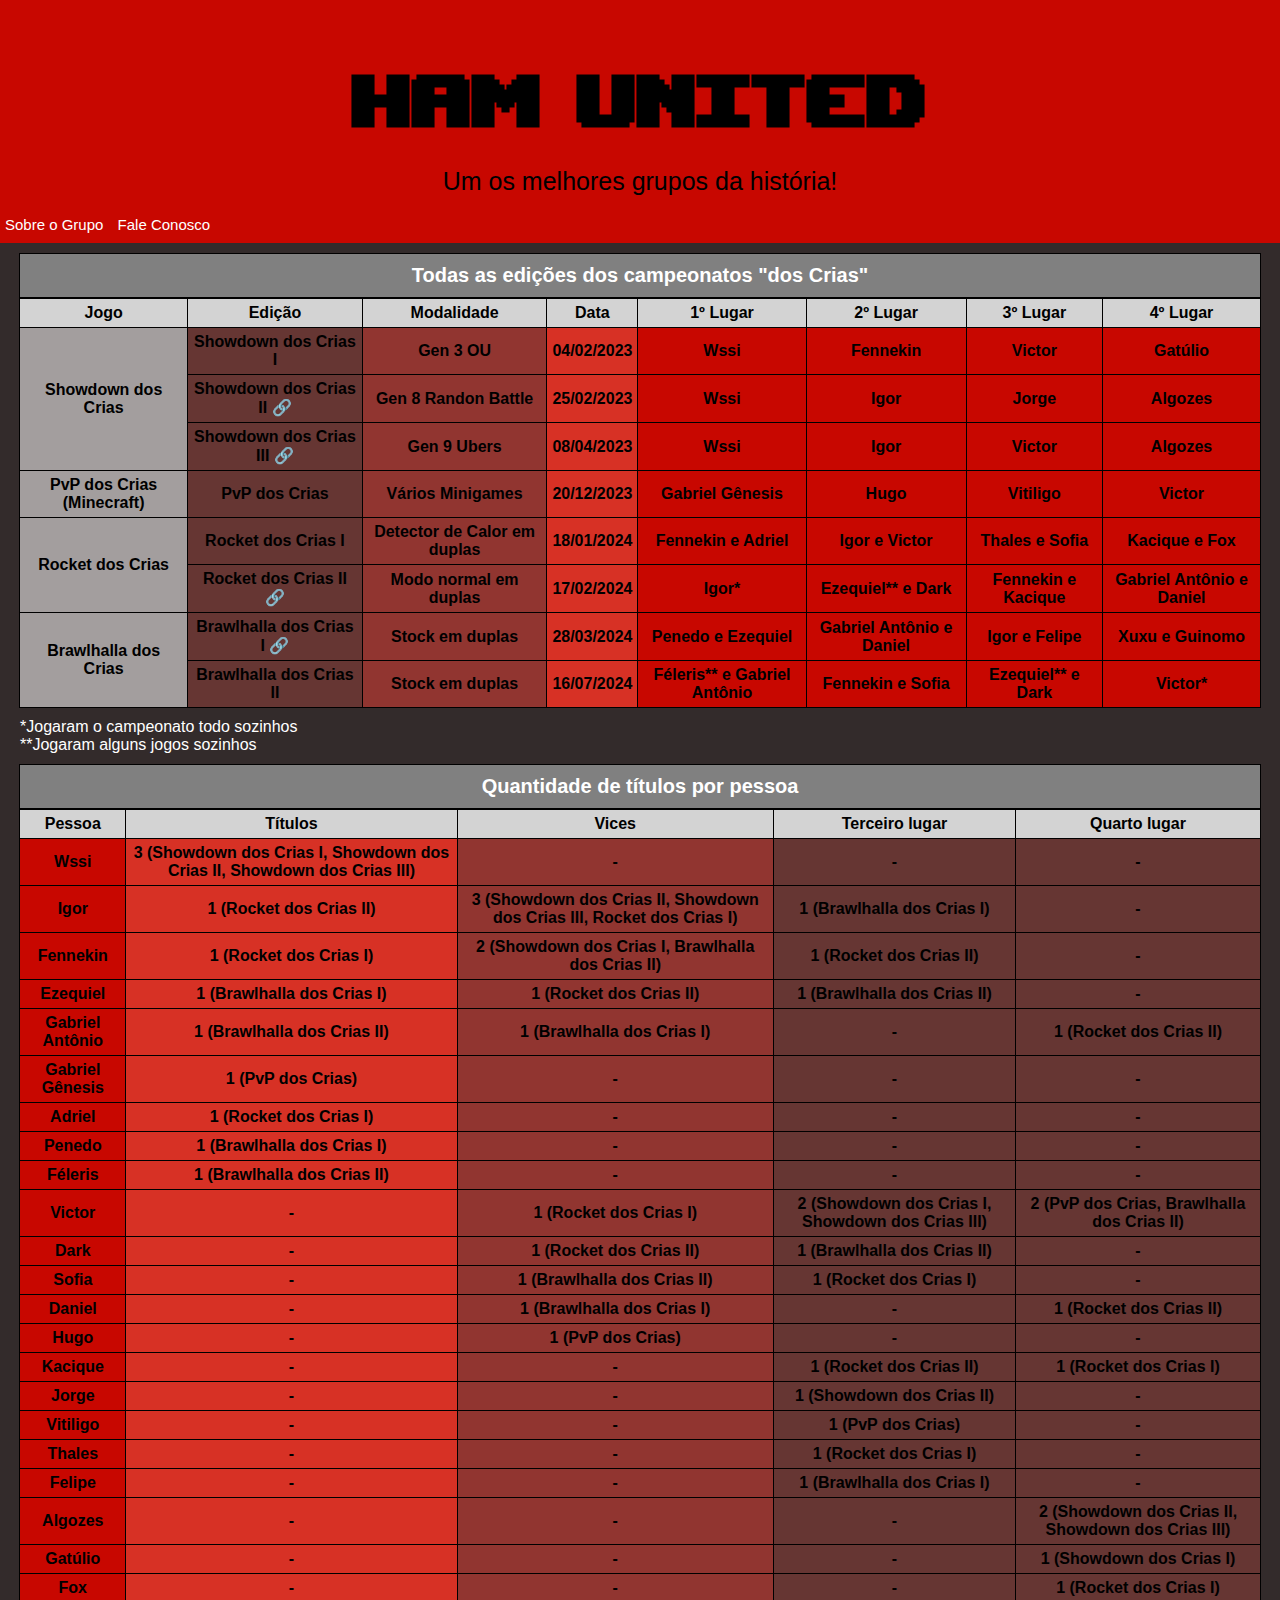
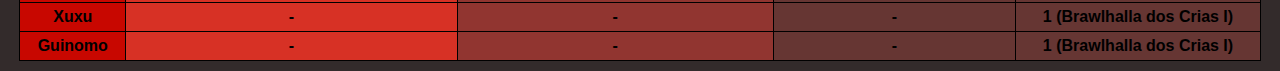
<file: index.html>
<!DOCTYPE html>
<html lang="pt-br">
<head>
    <meta charset="UTF-8">
    <meta name="viewport" content="width=device-width, initial-scale=1.0">
    <title> Campeonatos "dos Crias"</title>
    <link rel="stylesheet" href="código/style.css">

    <link rel="apple-touch-icon" sizes="180x180" href="icons/apple-touch-icon.png">
    <link rel="icon" type="image/png" sizes="32x32" href="icons/favicon-32x32.png">
    <link rel="icon" type="image/png" sizes="16x16" href="icons/favicon-16x16.png">
    <link rel="manifest" href="/site.webmanifest">

</head>
<body>
    <header>
        <h1> Ham United </h1>
        <p> Um os melhores grupos da história! </p>
        <nav>
            <a href="#">Sobre o Grupo</a> <a href="#"> Fale Conosco </a> 
        </nav>
    </header>
    <main>
        <article class="tabela">
            <table>
                <caption> Todas as edições dos campeonatos "dos Crias" </caption>
                <colgroup>
                <col span="1">
                <col id="edicao" span="1"> 
                <col id="modalidade" span="1">
                <col id="data" span="1">
                <col id="classificacao" span="4">
                </colgroup>
                <thead>
                    <tr> 
                        <th scope="col"> Jogo </th>
                        <th scope="col"> Edição </th>
                        <th scope="col"> Modalidade </th>
                        <th scope="col"> Data </th>
                        <th scope="col"> 1º Lugar </th>
                        <th scope="col"> 2º Lugar </th>
                        <th scope="col"> 3º Lugar </th>
                        <th scope="col"> 4º Lugar </th>
                    </tr>
                </thead>
                <tbody>
                    <tr> 
                        <th scope="rowgroup" rowspan="3"> Showdown dos Crias </th>
                        <td> Showdown dos Crias I </td>
                        <td> Gen 3 OU </td>
                        <td> 04/02/2023 </td>
                        <td> Wssi </td>
                        <td> Fennekin </td>
                        <td> Victor</td>
                        <td> Gatúlio </td>
                    </tr>

                    <tr>
                        <td> <a href="https://youtu.be/37qA7W3IPj4?si=VoOwbeqjEF2LDvin" target="_blank">Showdown dos Crias II</a> </td>
                        <td> Gen 8 Randon Battle </td>
                        <td> 25/02/2023 </td>
                        <td> Wssi </td>
                        <td> Igor </td>
                        <td> Jorge </td>
                        <td> Algozes </td>
                    </tr>

                    <tr>
                        <td> <a href="https://youtu.be/QH34C2nCP9s?si=jZVT528o7iCHcNRY" target="_blank">Showdown dos Crias III</a></td>
                        <td> Gen 9 Ubers </td>
                        <td> 08/04/2023 </td>
                        <td> Wssi </td>
                        <td> Igor </td>
                        <td> Victor </td>
                        <td> Algozes </td>
                    </tr>

                    <tr> 
                        <th scope="row"> PvP dos Crias (Minecraft) </th>
                        <td> PvP dos Crias </td>
                        <td> Vários Minigames </td>
                        <td> 20/12/2023 </td>
                        <td> Gabriel Gênesis </td>
                        <td> Hugo </td>
                        <td> Vitiligo </td>
                        <td> Victor </td>
                    </tr>

                    <tr> 
                        <th scope="rowgroup" rowspan="2"> Rocket dos Crias </th>
                        <td> Rocket dos Crias I </td>
                        <td> Detector de Calor em duplas</td>
                        <td> 18/01/2024 </td>
                        <td> Fennekin e Adriel </td>
                        <td> Igor e Victor </td>
                        <td> Thales e Sofia </td>
                        <td> Kacique e Fox </td>
                    </tr>

                    <tr>
                        <td> <a href="https://youtu.be/WWx0CItQw7A?si=6dB5_iUipOXdZkuf" target="_blank">Rocket dos Crias II</a> </td>
                        <td> Modo normal em duplas </td>
                        <td> 17/02/2024 </td>
                        <td> Igor* </td>
                        <td> Ezequiel** e Dark</td>
                        <td> Fennekin e Kacique </td>
                        <td> Gabriel Antônio e Daniel </td>
                    </tr>

                    <tr> 
                        <th scope="rowgroup" rowspan="2"> Brawlhalla dos Crias </th>
                        <td> <a href="https://youtu.be/EIO-2VZGy3M?si=AOYtzoD06qQ_bUjq" target="_blank">Brawlhalla dos Crias I</a> </td>
                        <td> Stock em duplas </td>
                        <td> 28/03/2024 </td>
                        <td> Penedo e Ezequiel </td>
                        <td> Gabriel Antônio e Daniel </td>
                        <td> Igor e Felipe </td>
                        <td> Xuxu e Guinomo </td>
                    </tr>

                    <tr>
                        <td> Brawlhalla dos Crias II </td>
                        <td> Stock em duplas </td>
                        <td> 16/07/2024 </td>
                        <td> Féleris** e Gabriel Antônio </td>
                        <td> Fennekin e Sofia </td>
                        <td> Ezequiel** e Dark </td>
                        <td> Victor* </td>
                    </tr>
                </tbody>
            </table>
        </article>
        <aside>
            <p> *Jogaram o campeonato todo sozinhos </p>
            <p> **Jogaram alguns jogos sozinhos </p>
        </aside>

        <article class="tabela">
            <table>
                <caption> Quantidade de títulos por pessoa </caption>
                <colgroup>
                <col id="nome"> 
                <col id="titulo"> 
                <col id="vice">
                <col id="terceiroquarto" span="2"> 
                
                
                </colgroup>
                <thead>
                    <tr>
                        <th scope="col"> Pessoa </th>
                        <th scope="col"> Títulos </th>
                        <th scope="col"> Vices </th>
                        <th scope="col"> Terceiro lugar </th>
                        <th scope="col"> Quarto lugar </th>
                    </tr>
                </thead>

                <tbody>
                    <tr>
                        <td> Wssi </td>
                        <td> 3 (Showdown dos Crias I, Showdown dos Crias II, Showdown dos Crias III)</td>
                        <td> - </td>
                        <td> - </td>
                        <td> - </td>
                    </tr>

                    <tr>
                        <td> Igor </td>
                        <td> 1 (Rocket dos Crias II) </td>
                        <td> 3 (Showdown dos Crias II, Showdown dos Crias III, Rocket dos Crias I) </td>
                        <td> 1 (Brawlhalla dos Crias I) </td>
                        <td> - </td>
                    </tr>

                    <tr>
                        <td> Fennekin </td>
                        <td> 1 (Rocket dos Crias I) </td>
                        <td> 2 (Showdown dos Crias I, Brawlhalla dos Crias II) </td>
                        <td> 1 (Rocket dos Crias II) </td>
                        <td> - </td>
                    </tr>

                    <tr>
                        <td> Ezequiel </td>
                        <td> 1 (Brawlhalla dos Crias I) </td>
                        <td> 1 (Rocket dos Crias II) </td>
                        <td> 1 (Brawlhalla dos Crias II) </td>
                        <td> - </td>
                    </tr>

                    <tr>
                        <td> Gabriel Antônio </td>
                        <td> 1 (Brawlhalla dos Crias II) </td>
                        <td> 1 (Brawlhalla dos Crias I) </td>
                        <td> - </td>
                        <td> 1 (Rocket dos Crias II)</td>
                    </tr>

                    <tr>
                        <td> Gabriel Gênesis </td>
                        <td> 1 (PvP dos Crias) </td>
                        <td> - </td>
                        <td> - </td>
                        <td> - </td>
                    </tr>

                    <tr>
                        <td> Adriel </td>
                        <td> 1 (Rocket dos Crias I) </td>
                        <td> - </td>
                        <td> - </td>
                        <td> - </td>
                    </tr>

                    <tr>
                        <td> Penedo </td>
                        <td> 1 (Brawlhalla dos Crias I) </td>
                        <td> - </td>
                        <td> - </td>
                        <td> - </td>
                    </tr>

                    <tr>
                        <td> Féleris </td>
                        <td> 1 (Brawlhalla dos Crias II) </td>
                        <td> - </td>
                        <td> - </td>
                        <td> - </td>
                    </tr>

                    <tr>
                        <td> Victor </td>
                        <td> - </td>
                        <td> 1 (Rocket dos Crias I) </td>
                        <td> 2 (Showdown dos Crias I, Showdown dos Crias III) </td>
                        <td> 2 (PvP dos Crias, Brawlhalla dos Crias II) </td>
                    </tr>

                    <tr>
                        <td> Dark </td>
                        <td> - </td>
                        <td> 1 (Rocket dos Crias II) </td>
                        <td> 1 (Brawlhalla dos Crias II) </td>
                        <td> - </td>
                    </tr>

                    <tr>
                        <td> Sofia </td>
                        <td> - </td>
                        <td> 1 (Brawlhalla dos Crias II) </td>
                        <td> 1 (Rocket dos Crias I) </td>
                        <td> - </td>
                    </tr>

                    <tr>
                        <td> Daniel </td>
                        <td> - </td>
                        <td> 1 (Brawlhalla dos Crias I) </td>
                        <td> - </td>
                        <td> 1 (Rocket dos Crias II) </td>
                    </tr>

                    <tr>
                        <td> Hugo </td>
                        <td> - </td>
                        <td> 1 (PvP dos Crias) </td>
                        <td> - </td>
                        <td> - </td>
                    </tr>

                    <tr>
                        <td> Kacique </td>
                        <td> - </td>
                        <td> - </td>
                        <td> 1 (Rocket dos Crias II) </td>
                        <td> 1 (Rocket dos Crias I) </td>
                    </tr>

                    <tr>
                        <td> Jorge </td>
                        <td> - </td>
                        <td> - </td>
                        <td> 1 (Showdown dos Crias II) </td>
                        <td> - </td>
                    </tr>

                    <tr>
                        <td> Vitiligo </td>
                        <td> - </td>
                        <td> - </td>
                        <td> 1 (PvP dos Crias) </td>
                        <td> - </td>
                    </tr>

                    <tr>
                        <td> Thales </td>
                        <td> - </td>
                        <td> - </td>
                        <td> 1 (Rocket dos Crias I) </td>
                        <td> - </td>
                    </tr>

                    <tr>
                        <td> Felipe </td>
                        <td> - </td>
                        <td> - </td>
                        <td> 1 (Brawlhalla dos Crias I) </td>
                        <td> - </td>
                    </tr>

                    <tr>
                        <td> Algozes </td>
                        <td> - </td>
                        <td> - </td>
                        <td> - </td>
                        <td> 2 (Showdown dos Crias II, Showdown dos Crias III) </td>
                    </tr>

                    <tr>
                        <td> Gatúlio </td>
                        <td> - </td>
                        <td> - </td>
                        <td> - </td>
                        <td> 1 (Showdown dos Crias I) </td>
                    </tr>

                    <tr>
                        <td> Fox </td>
                        <td> - </td>
                        <td> - </td>
                        <td> - </td>
                        <td> 1 (Rocket dos Crias I) </td>
                    </tr>

                    <tr>
                        <td> Xuxu </td>
                        <td> - </td>
                        <td> - </td>
                        <td> - </td>
                        <td> 1 (Brawlhalla dos Crias I) </td>
                    </tr>

                    <tr>
                        <td> Guinomo </td>
                        <td> - </td>
                        <td> - </td>
                        <td> - </td>
                        <td> 1 (Brawlhalla dos Crias I) </td>
                    </tr>
                </tbody>
            </table>
        </article>
    </main>

</body>
</html>
</file>
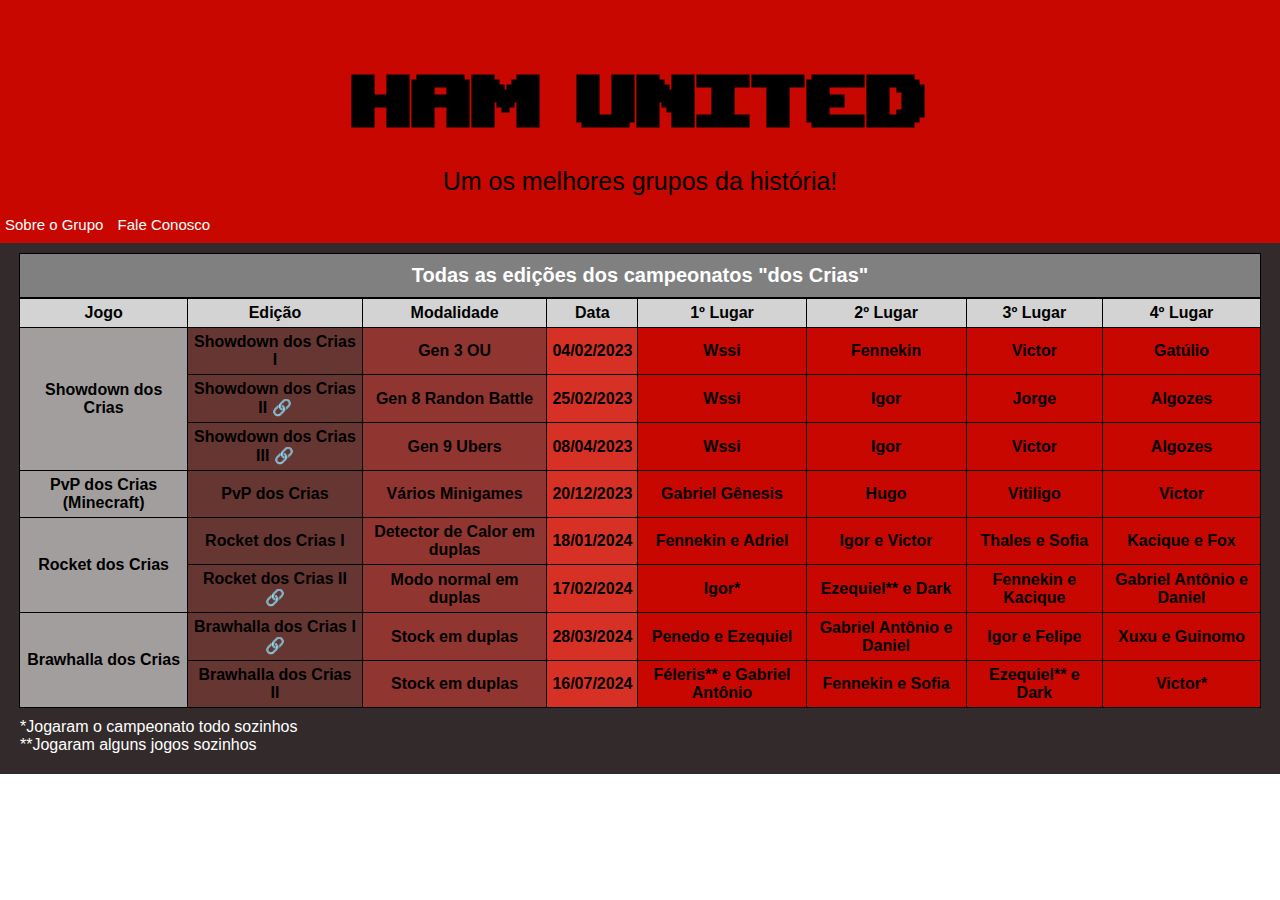
<file: código/index.html>
<!DOCTYPE html>
<html lang="pt-br">
<head>
    <meta charset="UTF-8">
    <meta name="viewport" content="width=device-width, initial-scale=1.0">
    <title> Campeonatos "dos Crias"</title>
    <link rel="stylesheet" href="style.css">
</head>
<body>
    <header>
        <h1> Ham United </h1>
        <p> Um os melhores grupos da história! </p>
        <nav>
            <a href="#">Sobre o Grupo</a> <a href="#"> Fale Conosco </a> 
        </nav>
    </header>
    <main>
        <article id="tabela">
            <table>
                <caption> Todas as edições dos campeonatos "dos Crias" </caption>
                <colgroup>
                <col span="1">
                <col id="edicao" span="1"> 
                <col id="modalidade" span="1">
                <col id="data" span="1">
                <col id="classificacao" span="4">
                </colgroup>
                <thead>
                    <tr> 
                        <th scope="col"> Jogo </th>
                        <th scope="col"> Edição </th>
                        <th scope="col"> Modalidade </th>
                        <th scope="col"> Data </th>
                        <th scope="col"> 1º Lugar </th>
                        <th scope="col"> 2º Lugar </th>
                        <th scope="col"> 3º Lugar </th>
                        <th scope="col"> 4º Lugar </th>
                    </tr>
                </thead>
                <tbody>
                    <tr> 
                        <th scope="rowgroup" rowspan="3"> Showdown dos Crias </th>
                        <td> Showdown dos Crias I </td>
                        <td> Gen 3 OU </td>
                        <td> 04/02/2023 </td>
                        <td> Wssi </td>
                        <td> Fennekin </td>
                        <td> Victor</td>
                        <td> Gatúlio </td>
                    </tr>

                    <tr>
                        <td> <a href="https://youtu.be/37qA7W3IPj4?si=VoOwbeqjEF2LDvin" target="_blank">Showdown dos Crias II</a> </td>
                        <td> Gen 8 Randon Battle </td>
                        <td> 25/02/2023 </td>
                        <td> Wssi </td>
                        <td> Igor </td>
                        <td> Jorge </td>
                        <td> Algozes </td>
                    </tr>

                    <tr>
                        <td> <a href="https://youtu.be/QH34C2nCP9s?si=jZVT528o7iCHcNRY" target="_blank">Showdown dos Crias III</a></td>
                        <td> Gen 9 Ubers </td>
                        <td> 08/04/2023 </td>
                        <td> Wssi </td>
                        <td> Igor </td>
                        <td> Victor </td>
                        <td> Algozes </td>
                    </tr>

                    <tr> 
                        <th scope="row"> PvP dos Crias (Minecraft) </th>
                        <td> PvP dos Crias </td>
                        <td> Vários Minigames </td>
                        <td> 20/12/2023 </td>
                        <td> Gabriel Gênesis </td>
                        <td> Hugo </td>
                        <td> Vitiligo </td>
                        <td> Victor </td>
                    </tr>

                    <tr> 
                        <th scope="rowgroup" rowspan="2"> Rocket dos Crias </th>
                        <td> Rocket dos Crias I </td>
                        <td> Detector de Calor em duplas</td>
                        <td> 18/01/2024 </td>
                        <td> Fennekin e Adriel </td>
                        <td> Igor e Victor </td>
                        <td> Thales e Sofia </td>
                        <td> Kacique e Fox </td>
                    </tr>

                    <tr>
                        <td> <a href="https://youtu.be/WWx0CItQw7A?si=6dB5_iUipOXdZkuf" target="_blank">Rocket dos Crias II</a> </td>
                        <td> Modo normal em duplas </td>
                        <td> 17/02/2024 </td>
                        <td> Igor* </td>
                        <td> Ezequiel** e Dark</td>
                        <td> Fennekin e Kacique </td>
                        <td> Gabriel Antônio e Daniel </td>
                    </tr>

                    <tr> 
                        <th scope="rowgroup" rowspan="2"> Brawhalla dos Crias </th>
                        <td> <a href="https://youtu.be/EIO-2VZGy3M?si=AOYtzoD06qQ_bUjq" target="_blank">Brawhalla dos Crias I</a> </td>
                        <td> Stock em duplas </td>
                        <td> 28/03/2024 </td>
                        <td> Penedo e Ezequiel </td>
                        <td> Gabriel Antônio e Daniel </td>
                        <td> Igor e Felipe </td>
                        <td> Xuxu e Guinomo </td>
                    </tr>

                    <tr>
                        <td> Brawhalla dos Crias II </td>
                        <td> Stock em duplas </td>
                        <td> 16/07/2024 </td>
                        <td> Féleris** e Gabriel Antônio </td>
                        <td> Fennekin e Sofia </td>
                        <td> Ezequiel** e Dark </td>
                        <td> Victor* </td>
                    </tr>
                </tbody>
            </table>
        </article>
        <aside>
            <p> *Jogaram o campeonato todo sozinhos </p>
            <p> **Jogaram alguns jogos sozinhos </p>
        </aside>

    </main>

</body>
</html>
</file>
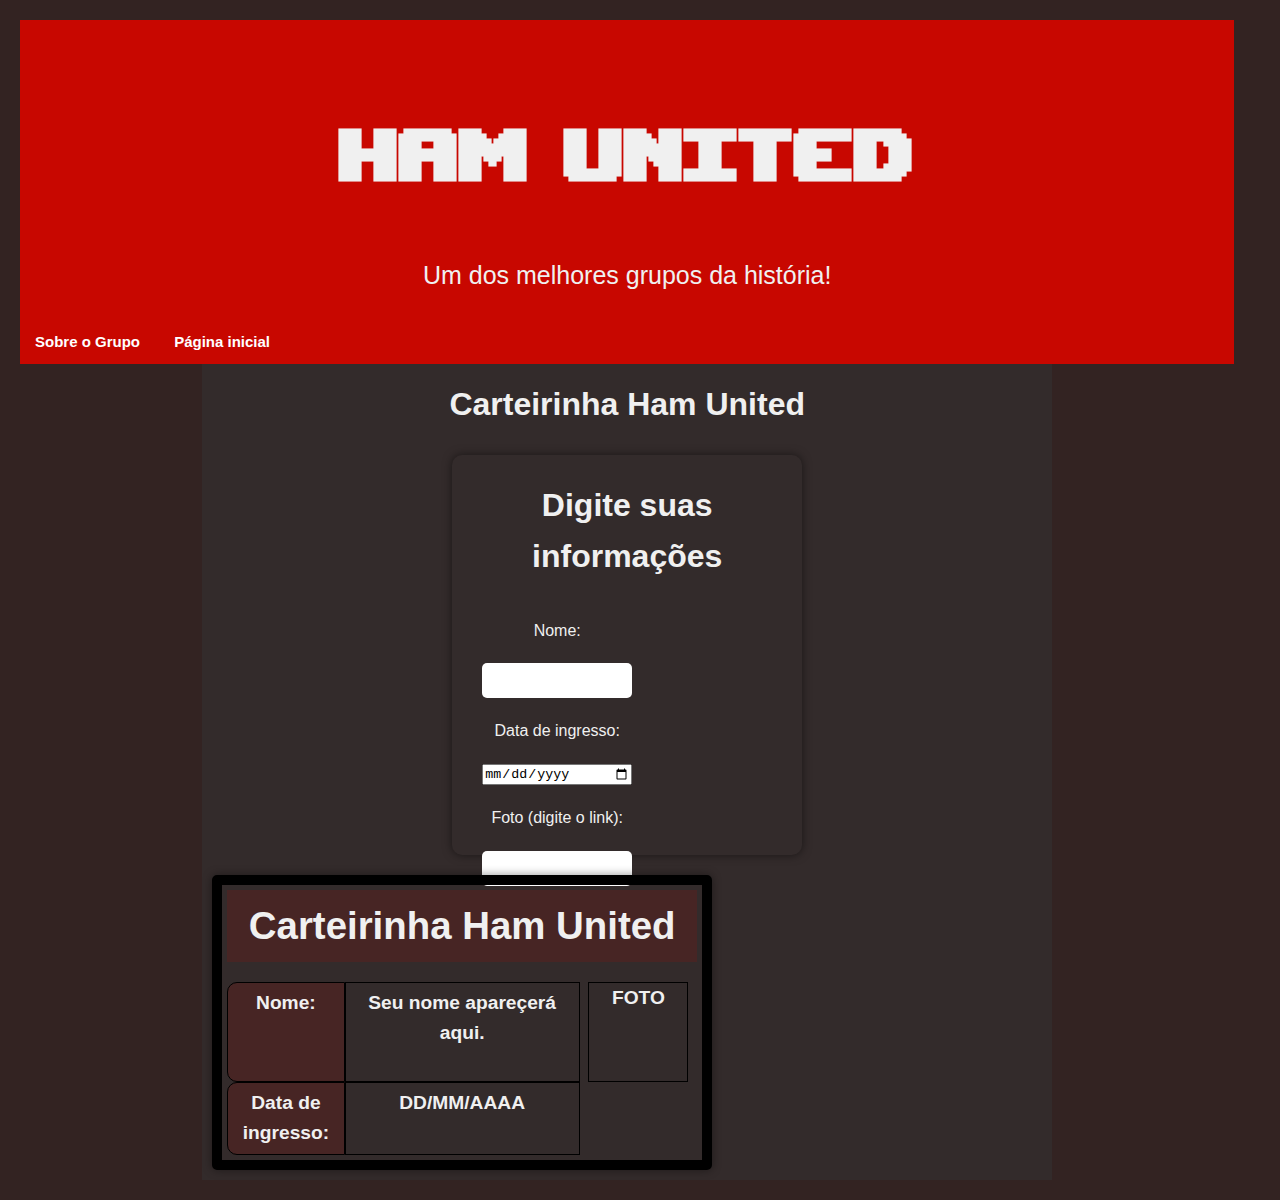
<file: paginacarteirinha/index.html>
<!DOCTYPE html>
<html lang="pt-br">
<head>
    <meta charset="UTF-8">
    <meta name="viewport" content="width=device-width, initial-scale=1.0">
    <title>Criador de carteirinha Ham United </title>
    <link rel="stylesheet" href="../código/style.css">
    <link rel="stylesheet" href="estilos/style.css">
    <link rel="stylesheet" href="estilos/carteirinha.css">

    <link rel="apple-touch-icon" sizes="180x180" href="icons/apple-touch-icon.png">
    <link rel="icon" type="image/png" sizes="32x32" href="icons/favicon-32x32.png">
    <link rel="icon" type="image/png" sizes="16x16" href="icons/favicon-16x16.png">
    <link rel="manifest" href="/site.webmanifest">
</head>
<body>
        <header id="dheader">
            <h1> Ham United </h1>
            <p> Um dos melhores grupos da história! </p>
            <nav>
                <a href="../sobre/index.html">Sobre o Grupo</a> <a href="../principal/index.html"> Página inicial </a> 
            </nav>
        </header>
        <main>
            <h1> Carteirinha Ham United </h1>
            <section id="form"> 
                <h1> Digite suas informações </h1>
                <label for="inome"><p> Nome: </p></label>
                <input type="text" name="nome" id="inome" autocomplete="name">

                <label for="idata"><p> Data de ingresso:</p></label>
                <input type="date" name="data" id="idata">

                <label for="ifoto"><p> Foto (digite o link): </p></label>
                <input type="text" name="foto" id="ifoto">

                <input type="button" value="Enviar" onclick="formTeste()">
            </section>

            <section id="cart"> 
                <h1> Carteirinha Ham United</h1>

                <p class="titulocart"> Nome: </p>
                <output id="onome" class="itemcart"> Seu nome apareçerá aqui.</output>
                <p class="titulocart"> Data de ingresso: </p>
                <output id="odata" class="itemcart"> DD/MM/AAAA  </output>
                <output id="ofoto" class="itemcart"> FOTO </output>
                
            
                
            </section>
        </main>
                <script>
            function formTeste(){
                var inome = window.document.getElementById("inome")
                var onome = window.document.getElementById("onome")

                var ifoto = window.document.getElementById("ifoto")
                var ofoto = window.document.getElementById("ofoto")

                var idata = window.document.getElementById("idata")
                var odata = window.document.getElementById("odata")

                onome.innerHTML = `<p> ${inome.value} </p>`
                ofoto.innerHTML = `<img src="${ifoto.value}" alt="sua foto">`
                odata.innerHTML = `<p> ${idata.value} </p>`
            }
        </script>
</body>

</html>
</file>
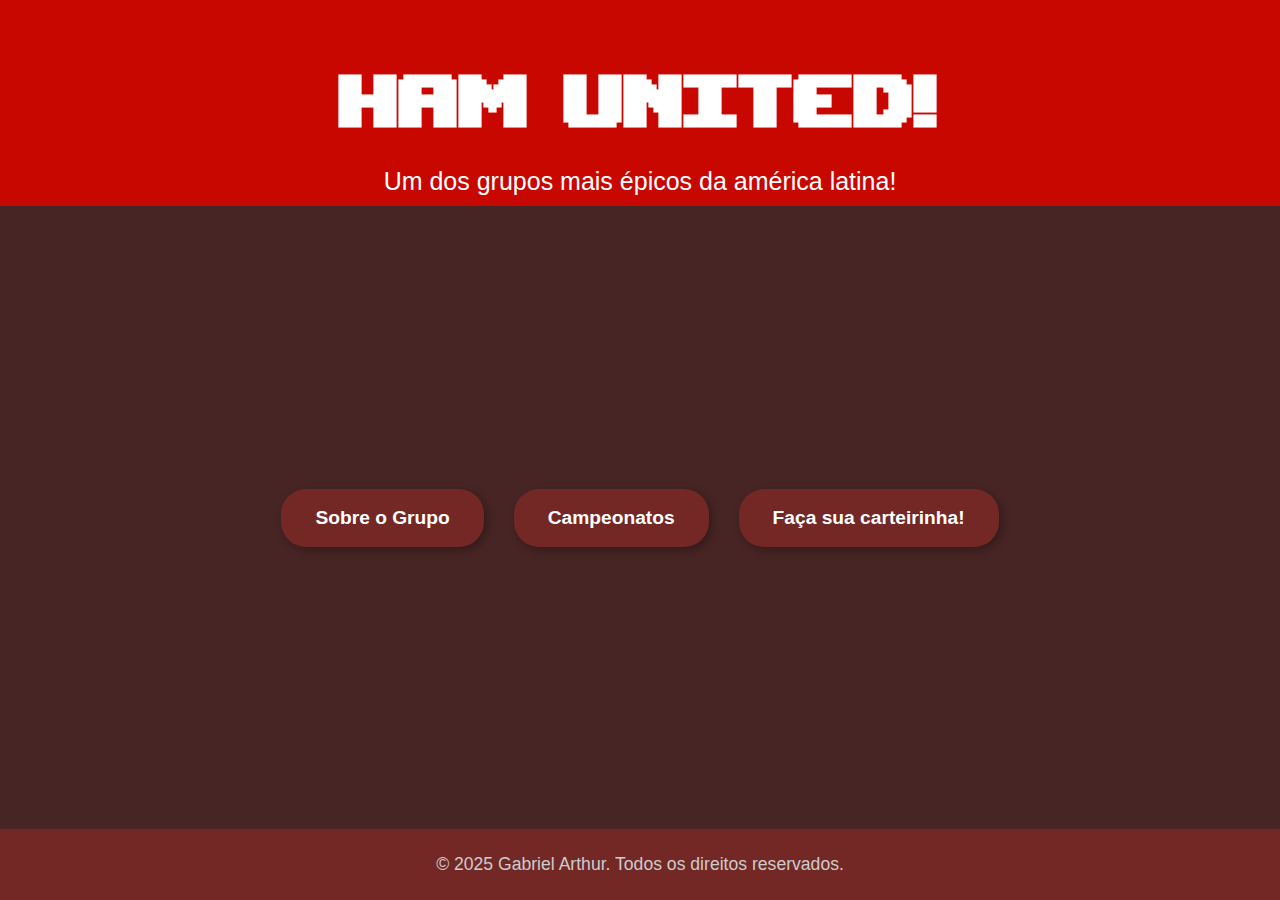
<file: principal/index.html>
<!DOCTYPE html>
<html lang="pt-br">

<head>
    <meta charset="UTF-8">
    <meta http-equiv="X-UA-Compatible" content="IE=edge" />
    <meta name="viewport" content="width=device-width, initial-scale=1.0">
    <link rel="stylesheet" href="https://cdnjs.cloudflare.com/ajax/libs/font-awesome/6.4.0/css/all.min.css" />
    <link rel="stylesheet" href="principal.css">
    <link rel="stylesheet" href="../código/style.css">
    <link rel="shortcut icon" type="imagex/png" href="../icons/capybara2.png">
    <title>Ham United</title>
</head>

<body>
    <header id="dheader">
        <h1> Ham United! </h1>
        <p> Um dos grupos mais épicos da américa latina!</p>
    </header>

    <nav class="menu">
        <a class="menu__item" href="../sobre/index.html">Sobre o Grupo</a>
        <a class="menu__item" href="../paginacampeonatos/index.html">Campeonatos</a>
        <a class="menu__item" href="../paginacarteirinha/index.html">Faça sua carteirinha!</a>
    </nav>

    <footer class="rodape">
        &copy; 2025 Gabriel Arthur. Todos os direitos reservados.
    </footer>
</body>

</html>
</file>
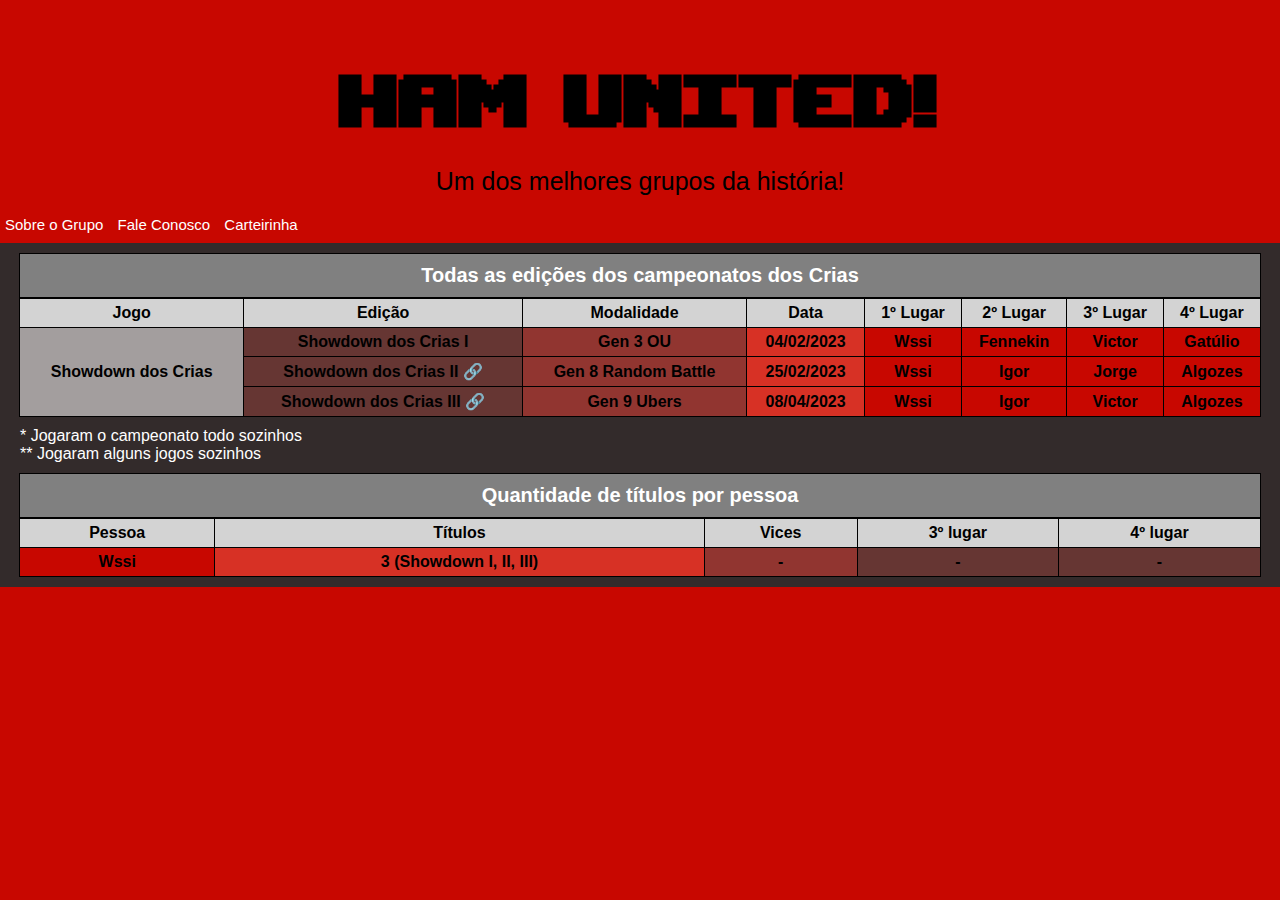
<file: HTML/campeonato.html>
<!DOCTYPE html>
<html lang="pt-br">
<head>
  <meta charset="UTF-8" />
  <meta name="viewport" content="width=device-width, initial-scale=1.0" />
  <title>Campeonatos dos Crias</title>

  <link rel="stylesheet" href="../CSS/style.css" />
  <link rel="stylesheet" href="../CSS/style2.css">

  <!-- Ícones para dispositivos -->
  <link rel="apple-touch-icon" sizes="180x180" href="icons/apple-touch-icon.png" />
  <link rel="icon" type="image/png" sizes="32x32" href="icons/favicon-32x32.png" />
  <link rel="icon" type="image/png" sizes="16x16" href="icons/favicon-16x16.png" />
  <link rel="manifest" href="/site.webmanifest" />
  <link rel="stylesheet" href="">
   <link rel="shortcut icon" type="imagex/png" href="">
</head>
<body>

  <header id="dheader" class="header">
    <h1>Ham United!</h1>
    <p>Um dos melhores grupos da história!</p>
    <nav>
      <a href="#">Sobre o Grupo</a>
      <a href="#">Fale Conosco</a>
      <a href="carteirinha.html">Carteirinha</a>
    </nav>
  </header>

  <main>
    <article class="tabela">
      <table>
        <caption>Todas as edições dos campeonatos dos Crias</caption>
        <colgroup>
          <col />
          <col id="edicao" />
          <col id="modalidade" />
          <col id="data" />
          <col id="classificacao" span="4" />
        </colgroup>
        <thead>
          <tr>
            <th scope="col">Jogo</th>
            <th scope="col">Edição</th>
            <th scope="col">Modalidade</th>
            <th scope="col">Data</th>
            <th scope="col">1º Lugar</th>
            <th scope="col">2º Lugar</th>
            <th scope="col">3º Lugar</th>
            <th scope="col">4º Lugar</th>
          </tr>
        </thead>
        <tbody>
          <!-- Exemplo otimizado de linha com link -->
          <tr>
            <th scope="row" rowspan="3">Showdown dos Crias</th>
            <td>Showdown dos Crias I</td>
            <td>Gen 3 OU</td>
            <td>04/02/2023</td>
            <td>Wssi</td>
            <td>Fennekin</td>
            <td>Victor</td>
            <td>Gatúlio</td>
          </tr>
          <tr>
            <td><a href="https://youtu.be/37qA7W3IPj4?si=VoOwbeqjEF2LDvin" target="_blank">Showdown dos Crias II</a></td>
            <td>Gen 8 Random Battle</td>
            <td>25/02/2023</td>
            <td>Wssi</td>
            <td>Igor</td>
            <td>Jorge</td>
            <td>Algozes</td>
          </tr>
          <tr>
            <td><a href="https://youtu.be/QH34C2nCP9s?si=jZVT528o7iCHcNRY" target="_blank">Showdown dos Crias III</a></td>
            <td>Gen 9 Ubers</td>
            <td>08/04/2023</td>
            <td>Wssi</td>
            <td>Igor</td>
            <td>Victor</td>
            <td>Algozes</td>
          </tr>

          <!-- Repetir a estrutura otimizada para os demais campeonatos -->
          <!-- ... -->
        </tbody>
      </table>
    </article>

    <aside>
      <p>* Jogaram o campeonato todo sozinhos</p>
      <p>** Jogaram alguns jogos sozinhos</p>
    </aside>

    <article class="tabela">
      <table>
        <caption>Quantidade de títulos por pessoa</caption>
        <colgroup>
          <col id="nome" />
          <col id="titulo" />
          <col id="vice" />
          <col id="terceiroquarto" span="2" />
        </colgroup>
        <thead>
          <tr>
            <th scope="col">Pessoa</th>
            <th scope="col">Títulos</th>
            <th scope="col">Vices</th>
            <th scope="col">3º lugar</th>
            <th scope="col">4º lugar</th>
          </tr>
        </thead>
        <tbody>
          <!-- As linhas de pessoas estão bem organizadas, então só melhore a indentação e mantenha padronizado -->
          <tr>
            <td>Wssi</td>
            <td>3 (Showdown I, II, III)</td>
            <td>-</td>
            <td>-</td>
            <td>-</td>
          </tr>
          <!-- Continue com os demais nomes... -->
        </tbody>
      </table>
    </article>
  </main>
</body>
</html>
</file>
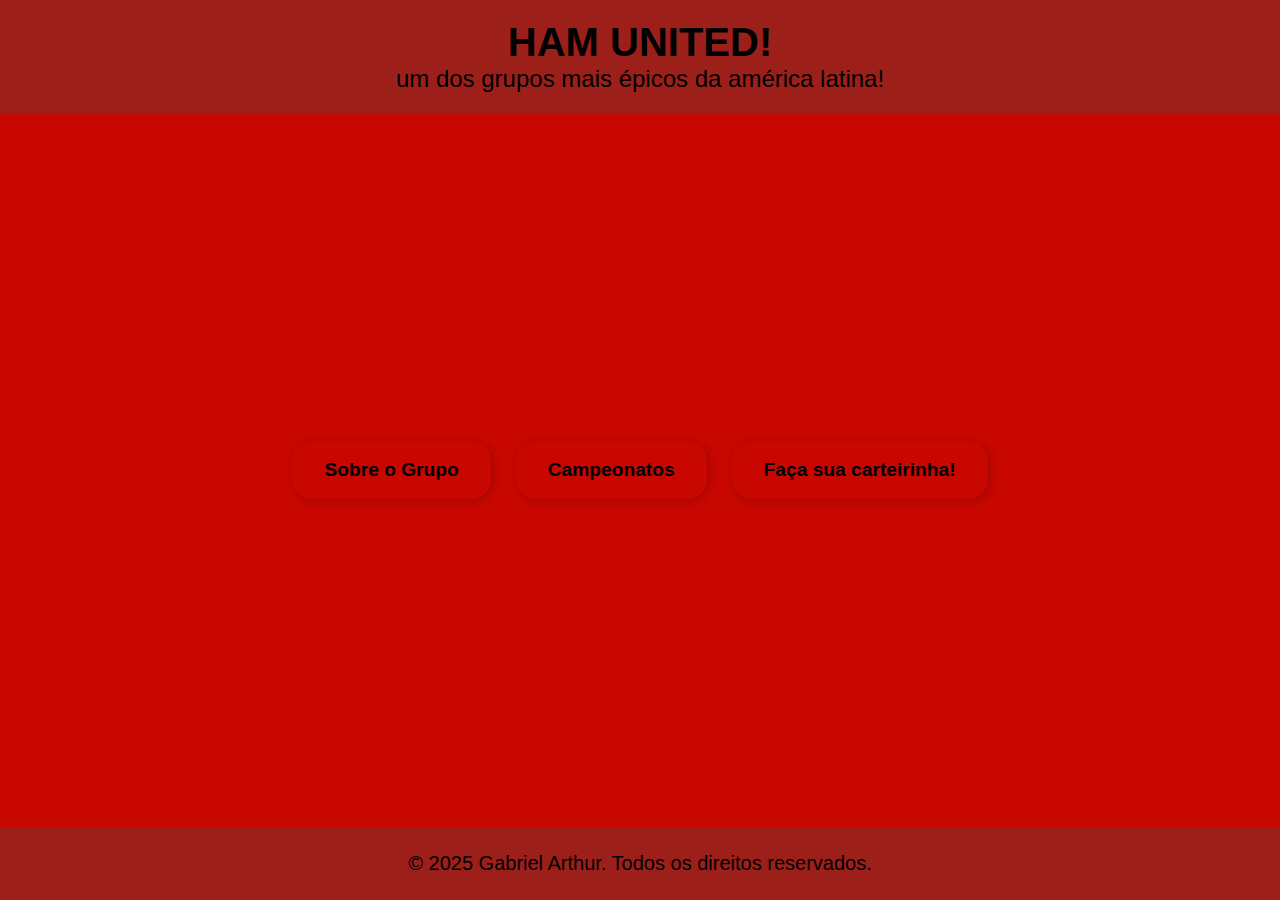
<file: HTML/principal.html>
<!DOCTYPE html>
<html lang="pt-br">

<head>
    <meta charset="UTF-8">
    <meta http-equiv="X-UA-Compatible" content="IE=edge" />
    <meta name="viewport" content="width=device-width, initial-scale=1.0">
    <link rel="stylesheet" href="https://cdnjs.cloudflare.com/ajax/libs/font-awesome/6.4.0/css/all.min.css" />
    <link rel="stylesheet" href="../CSS/principal.css">
    <link rel="shortcut icon" type="imagex/png" href="../assets/capybara2.png">
    <title>Ham United</title>

</head>

<header class="cabecalho">
    <span>HAM UNITED!</span>
    <p>um dos grupos mais épicos da américa latina!</p>
</header>

<body>
    <nav class="menu">
        <a class="menu__item" href="sobre.html">Sobre o Grupo</a>
        <a class="menu__item" href="campeonato.html">Campeonatos</a>
        <a class="menu__item" href="carteirinha.html">Faça sua carteirinha!</a>
    </nav>
</body>

<footer class="rodape">
    &copy; 2025 Gabriel Arthur. Todos os direitos reservados.
</footer>

</html>
</file>
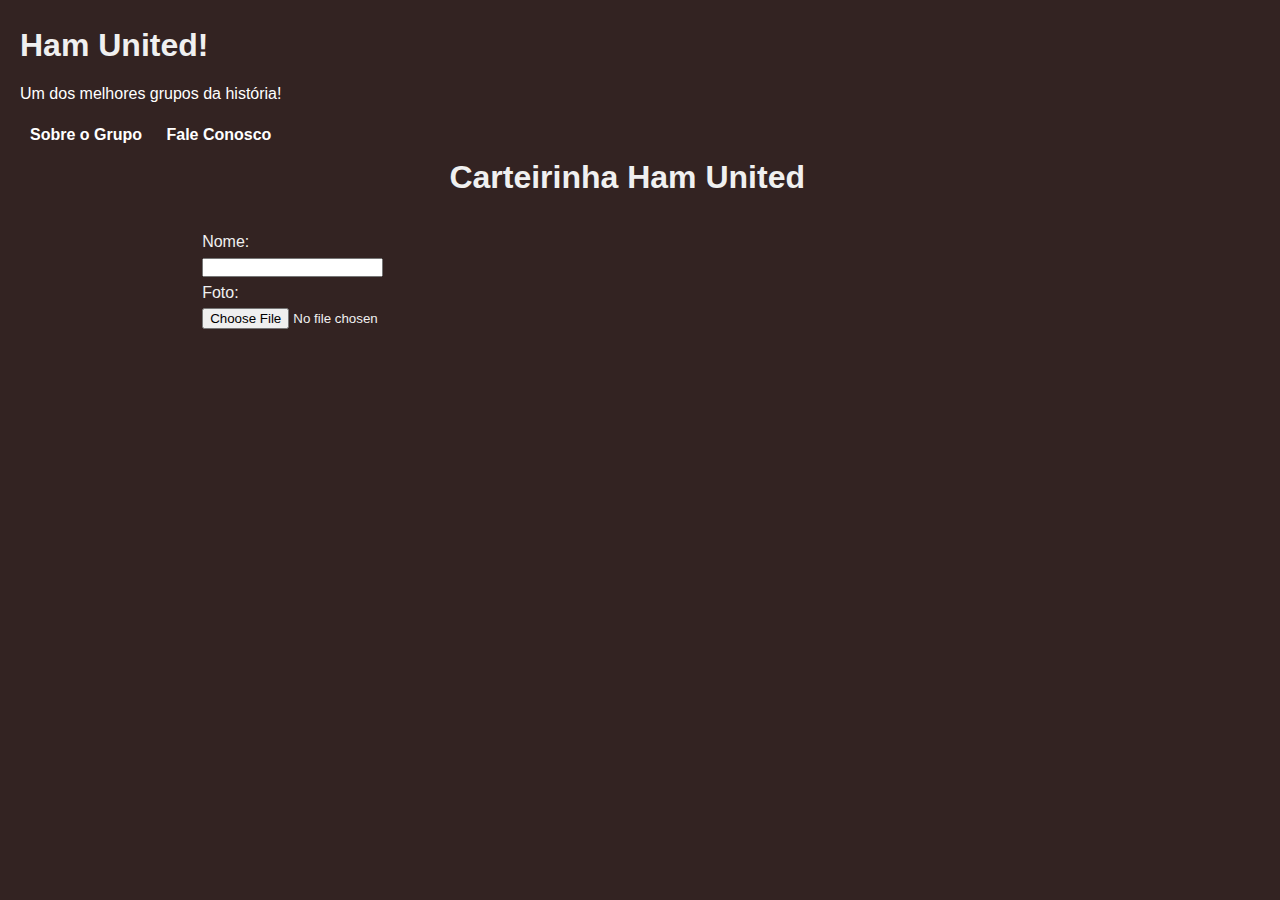
<file: paginacarteirinha/carteirinha.html>
<!DOCTYPE html>
<html lang="pt-br">
<head>
    <!-- Metadados -->
    <meta charset="UTF-8">
    <meta name="viewport" content="width=device-width, initial-scale=1.0">
    <title>Criar carteirinha Ham United</title>

    <!-- Estilos principais -->
    <link rel="stylesheet" href="estilos/carteirinha.css">

    <!-- Ícones e Favicon -->
    <link rel="apple-touch-icon" sizes="180x180" href="icons/apple-touch-icon.png">
    <link rel="icon" type="image/png" sizes="32x32" href="icons/favicon-32x32.png">
    <link rel="icon" type="image/png" sizes="16x16" href="icons/favicon-16x16.png">
    <link rel="manifest" href="/site.webmanifest">
    <link rel="shortcut icon" href="../assets/capybara2.png">
</head>
<body>

    <!-- Cabeçalho -->
    <header class="cabecalho">
        <h1>Ham United!</h1>
        <p>Um dos melhores grupos da história!</p>

        <!-- Navegação -->
        <nav>
            <a href="../HTML/sobre.html">Sobre o Grupo</a>
            <a href="#">Fale Conosco</a>
        </nav>
    </header>

    <!-- Conteúdo principal -->
    <main>
        <h1>Carteirinha Ham United</h1>

        <!-- Formulário de criação de carteirinha -->
        <section class="formulario"> 
            <label for="inome"><p>Nome:</p></label>
            <input 
                type="text" 
                name="nome" 
                id="inome" 
                autocomplete="name" 
                oninput="res.innerHTML = inome.value"
            >

            <label for="ifoto"><p>Foto:</p></label>
            <input 
                type="file" 
                name="foto" 
                id="ifoto"
            >
        </section>

        <!-- Área de visualização da carteirinha (comentada por enquanto) -->
        <!--
        <section id="cart"> 
            <output id="res">Seu nome aparecerá aqui.</output>
        </section>
        -->
    </main>

</body>
</html>
</file>
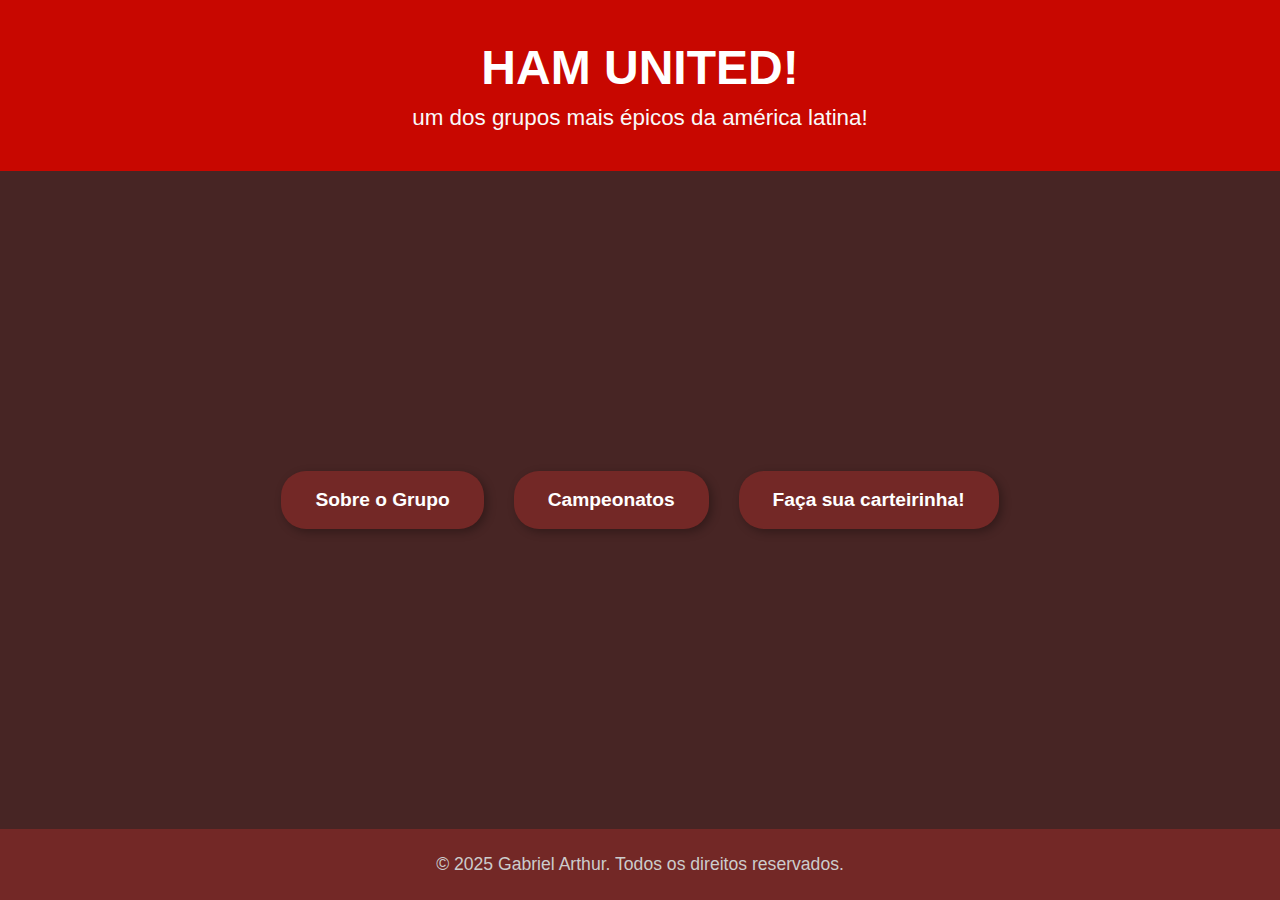
<file: principal/principal.html>
<!DOCTYPE html>
<html lang="pt-br">

<head>
    <meta charset="UTF-8">
    <meta http-equiv="X-UA-Compatible" content="IE=edge" />
    <meta name="viewport" content="width=device-width, initial-scale=1.0">
    <link rel="stylesheet" href="https://cdnjs.cloudflare.com/ajax/libs/font-awesome/6.4.0/css/all.min.css" />
    <link rel="stylesheet" href="../principal/principal.css">
    <link rel="shortcut icon" type="imagex/png" href="../icons/capybara2.png">
    <title>Ham United</title>
</head>

<body>
    <header class="cabecalho">
        <span>HAM UNITED!</span>
        <p>um dos grupos mais épicos da américa latina!</p>
    </header>

    <nav class="menu">
        <a class="menu__item" href="sobre.html">Sobre o Grupo</a>
        <a class="menu__item" href="campeonato.html">Campeonatos</a>
        <a class="menu__item" href="carteirinha.html">Faça sua carteirinha!</a>
    </nav>

    <footer class="rodape">
        &copy; 2025 Gabriel Arthur. Todos os direitos reservados.
    </footer>
</body>

</html>
</file>
<file: código/style.css>
@charset "UTF-8";
@font-face {
    font-family: 'fonte1';
    src: url(../fontes/upheavtt.ttf); 
}

*{
    margin: 0;
}

:root{
    --cor0: white;
    --cor1: grey;
    --cor2: lightgrey;
    --cor3: rgb(163, 158, 158);
    --cor4: #D73125;
    --cor5: #913530;
    --cor6: #663633;
    --cor7: #C80700;
    --cor8: #E60028;
}

body{
    font-family: Arial, Helvetica, sans-serif;
}

header{
    text-align: center;
    background-color: var(--cor7);
    padding: 0px;
}

header h1{
    font-size: 100px;
    text-transform: uppercase;
    padding: 50px 50px 25px 50px;
    font-family: 'fonte1', Arial, Helvetica, sans-serif;
    
}

header p{
    font-size: 25px;
    padding: 0px 0px 10px 0px;
}

header nav{
    font-size: 15px;
    text-align: left;
    padding: 10px 10px 10px 0px;
}

header nav a{
    padding: 10px 5px;
    text-decoration: none;
    color: white;
    transition-duration: 1s;
}

header nav a:hover{
    background-color: var(--cor8);
}

main{
    background-color: #332B2B;
    padding: 10px;
}

caption{
    border: 1px solid black;
    background-color: var(--cor1);
    color: var(--cor0);
    font-weight: bold;
    font-size: 20px;
    padding: 10px;
}

.tabela{
    overflow-x: auto;
}

table{
    width: 97vw;
    margin: auto;
    border-collapse: collapse;
    border-radius: 5px;
}

th, td{ 
    border: 1px solid black;
    padding: 5px;
    text-align: center;
    
}

table a{
    text-decoration: none;
    color: black;
    transition-duration: 1s;
}

table a::after{
    content: " \1F517";
}

table a:hover{
    text-decoration: underline;
}

th{
    font-weight: bolder;
}

td{
    font-weight: bold;
}

thead th{
    background-color: var(--cor2);
}

tbody th{
    background-color: var(--cor3);
}

#edicao, #terceiroquarto{
    background-color: var(--cor6);
}

#modalidade, #vice{
    background-color: var(--cor5);
}

#data, #titulo{
    background-color: var(--cor4);
}

#classificacao, #nome{
    background-color: var(--cor7);
}

aside{
    margin: 10px;
    color: white;
}
</file>
<file: paginacarteirinha/estilos/style.css>
body{
    width: 100vw;
}

main h1{
    text-align: center;
    padding: 5px;
}

#form{
    width: 350px;
    height: 400px;
    margin: auto;
    text-align: center;

    display: flex;
    flex-flow: wrap row;
    justify-content: space-between;
    align-content: flex-start;
    align-items: center;
}

input, label{
    flex-basis: 150px;
    margin: 10px;
}
</file>
<file: principal/principal.css>
* {
    margin: 0;
    padding: 0;
    box-sizing: border-box;
}

:root {
    --cor-principal: #C80700;       /* Vermelho forte */
    --cor-secundaria: #9C1F1A;      /* Vermelho queimado */
    --cor-terciaria: #732826;       /* Marrom escuro */
    --cor-quartenaria: #472524;     /* Vinho fechado */
    --cor-quintenaria: #332322;     /* Quase preto */
    --cor-sextenaria: #1A1A1A;      /* Fundo escuro real */
    --cor-hover: #ffffff;

    --cor-texto: #ffffff;
    --cor-botao: #ffffff;
    --cor-botao-bg: var(--cor-terciaria);
    --cor-botao-hover-bg: var(--cor-hover);
    --cor-botao-hover-texto: #000000;

    --fonte-principal: Arial, Helvetica, sans-serif;
}

body {
    min-height: 100vh;
    background-color: var(--cor-sextenaria);
    color: var(--cor-texto);
    font-family: var(--fonte-principal);
    display: flex;
    flex-direction: column;
}

/* Cabeçalho */
.cabecalho {
    background-color: var(--cor-principal);
    padding: 40px 20px;
    text-align: center;
    box-shadow: 0 4px 10px rgba(0, 0, 0, 0.5);
}

.cabecalho span {
    font-size: 3rem;
    font-weight: bold;
    color: var(--cor-hover);
}

.cabecalho p {
    font-size: 1.4rem;
    color: #f9f9f9;
    margin-top: 10px;
}

/* Navegação */
.menu {
    flex-grow: 1;
    display: flex;
    justify-content: center;
    align-items: center;
    gap: 30px;
    padding: 60px 20px;
    background-color: var(--cor-quartenaria);
    flex-wrap: wrap;
}

.menu__item {
    text-decoration: none;
    color: var(--cor-botao);
    background-color: var(--cor-botao-bg);
    padding: 18px 34px;
    font-size: 1.2rem;
    border-radius: 25px;
    transition: background-color 0.3s ease, transform 0.2s ease, color 0.3s ease;
    box-shadow: 3px 3px 10px rgba(0, 0, 0, 0.3);
    font-weight: bold;
}

.menu__item:hover {
    background-color: var(--cor-botao-hover-bg);
    color: var(--cor-botao-hover-texto);
    transform: scale(1.07);
}

/* Rodapé */
.rodape {
    padding: 25px;
    color: #ccc;
    background-color: var(--cor-terciaria);
    text-align: center;
    font-size: 1.1rem;
}
</file>
<file: CSS/style.css>
@charset "UTF-8";
@font-face {
    font-family: 'fonte1';
    src: url(../fontes/upheavtt.ttf); 
}

*{
    margin: 0;
    padding: 0;
    box-sizing: border-box;
}

:root{
    --cor-principal: #C80700;
    --cor-secundaria: #9C1F1A;
    --cor-terciaria: #732826;
    --cor-quartenaria: #472524;
    --cor-quintenaria: #332322;
    --cor-sextenaria: #332B2B;
}

body{
    height: 100vh;
    background-color: var(--cor-principal);
    font-family: Arial, Helvetica, sans-serif;
}

#dheader{
    text-align: center;
    background-color: var(--cor-principal);
    padding: 0px;
}

#dheader h1{
    font-size: 100px;
    text-transform: uppercase;
    padding: 50px 50px 25px 50px;
    font-family: 'fonte1', Arial, Helvetica, sans-serif;
    
}

#dheader p{
    font-size: 25px;
    padding: 0px 0px 10px 0px;
}

#dheader nav{
    font-size: 15px;
    text-align: left;
    padding: 10px 10px 10px 0px;
}

#dheader nav a{
    padding: 10px 5px;
    text-decoration: none;
    color: white;
    transition-duration: 1s;
}

#dheader nav a:hover{
    background-color: var(--cor8);
}
</file>
<file: CSS/style2.css>
@charset "UTF-8";
@font-face {
    font-family: 'fonte1';
    src: url(../fontes/upheavtt.ttf); 
}

*{
    margin: 0;
}

:root{
    --cor0: white;
    --cor1: grey;
    --cor2: lightgrey;
    --cor3: rgb(163, 158, 158);
    --cor4: #D73125;
    --cor5: #913530;
    --cor6: #663633;
    --cor7: #C80700;
    --cor8: #E60028;
}

body{
    font-family: Arial, Helvetica, sans-serif;
}

header{
    text-align: center;
    background-color: var(--cor7);
    padding: 0px;
}

header h1{
    font-size: 100px;
    text-transform: uppercase;
    padding: 50px 50px 25px 50px;
    font-family: 'fonte1', Arial, Helvetica, sans-serif;
    
}

header p{
    font-size: 25px;
    padding: 0px 0px 10px 0px;
}

header nav{
    font-size: 15px;
    text-align: left;
    padding: 10px 10px 10px 0px;
}

header nav a{
    padding: 10px 5px;
    text-decoration: none;
    color: white;
    transition-duration: 1s;
}

header nav a:hover{
    background-color: var(--cor8);
}

main{
    background-color: #332B2B;
    padding: 10px;
}

caption{
    border: 1px solid black;
    background-color: var(--cor1);
    color: var(--cor0);
    font-weight: bold;
    font-size: 20px;
    padding: 10px;
}

.tabela{
    overflow-x: auto;
}

table{
    width: 97vw;
    margin: auto;
    border-collapse: collapse;
    border-radius: 5px;
}

th, td{ 
    border: 1px solid black;
    padding: 5px;
    text-align: center;
    
}

table a{
    text-decoration: none;
    color: black;
    transition-duration: 1s;
}

table a::after{
    content: " \1F517";
}

table a:hover{
    text-decoration: underline;
}

th{
    font-weight: bolder;
}

td{
    font-weight: bold;
}

thead th{
    background-color: var(--cor2);
}

tbody th{
    background-color: var(--cor3);
}

#edicao, #terceiroquarto{
    background-color: var(--cor6);
}

#modalidade, #vice{
    background-color: var(--cor5);
}

#data, #titulo{
    background-color: var(--cor4);
}

#classificacao, #nome{
    background-color: var(--cor7);
}

aside{
    margin: 10px;
    color: white;
}
</file>
<file: CSS/principal.css>
* {
    margin: 0;
    padding: 0;
    box-sizing: border-box;
}

:root {
    --cor-principal: #C80700;
    --cor-secundaria: #9C1F1A;
    --cor-terciaria: #732826;
    --cor-quartenaria: #472524;
    --cor-quintenaria: #332322;
    --cor-sextenaria: #332B2B;
    --cor-hover: white;

    --fonte-principal: Arial, Helvetica, sans-serif;
}

body {
    min-height: 100vh;
    background-color: var(--cor-principal);
    color: black;
    font-family: var(--fonte-principal);
    display: flex;
    flex-direction: column;
}

.cabecalho {
    display: flex;
    justify-content: center;
    align-items: center;
    flex-direction: column;
    background-color: var(--cor-secundaria);
    padding: 20px 0;
}

.cabecalho span {
    font-size: 2.5rem;
    font-weight: bold;
}

.cabecalho p {
    font-size: 1.5rem;
}

.menu {
    flex-grow: 1;
    display: flex;
    justify-content: center;
    align-items: center;
    gap: 25px;
    padding: 40px 20px;
    text-align: center;
}

.menu__item {
    text-decoration: none;
    color: black;
    background-color: var(--cor4);
    padding: 18px 32px;
    font-size: 1.2rem;
    border-radius: 20px;
    transition: background-color 0.3s ease, transform 0.2s ease;
    box-shadow: 2px 2px 8px rgba(0, 0, 0, 0.2);
    font-weight: bold;
}

.menu__item:hover {
    background-color: var(--cor-hover);
    transform: scale(1.05);
}

.rodape {
    padding: 25px;
    color: black;
    background-color: var(--cor-secundaria);
    text-align: center;
    font-size: 1.25rem;
}
</file>
<file: paginacarteirinha/estilos/carteirinha.css>
@media screen and (max-width: 769px){ /*em telas menores */
  .itemcart, .titulocart{
    font-size: 0.8em;
    
  }
}



/* Reset básico */
* {
  margin: 0;
  padding: 0;
  box-sizing: border-box;
}

/* Paleta de cores */
:root {
  --cor-principal: #C80700;
  --cor-secundaria: #9C1F1A;
  --cor-terciaria: #732826;
  --cor-quartenaria: #472524;
  --cor-quintenaria: #332322;
  --cor-sextenaria: #332B2B;
  --cor-texto: #ffffff;
  --cor-fundo: #1a1a1a;
  --cor-clara: #f0f0f0;
}

/* Corpo da página */
body {
  font-family: Arial, sans-serif;
  background-color: var(--cor-quintenaria);
  color: var(--cor-clara);
  line-height: 1.6;
  padding: 20px;
  width: 98vw;
}

main{
  width: 70%;
  margin: auto;

  display: flex;
  flex-flow: row wrap;
}

/* Cabeçalho */
.dheader {
  background-color: var(--cor-principal);
  padding: 20px;
  text-align: center;
  border-radius: 10px;
  margin-bottom: 30px;
  width: 100%;
}

.cabecalho h1 {
  font-size: 2em;
  margin-bottom: 10px;
}

.cabecalho p {
  font-size: 1em;
  color: var(--cor-texto);
}

nav {
  margin-top: 15px;
}

nav a {
  color: var(--cor-texto);
  text-decoration: none;
  margin: 0 10px;
  font-weight: bold;
}

nav a:hover {
  text-decoration: underline;
} 

/* Título principal */
main h1 {
  text-align: center;
  margin-bottom: 20px;
  color: var(--cor-clara);
  width: 100%;
  padding: 5px;
}

/* Formulário */
#form {
  background-color: var(--cor-sextenaria);
  padding: 20px;
  border-radius: 10px;
  max-width: 500px;
  margin: 0 auto;
  box-shadow: 0 0 10px rgba(0, 0, 0, 0.5);
  
}

#form input[type="text"],
#form input[type="file"] {
  width: 100%;
  padding: 10px;
  border: none;
  border-radius: 5px;
  margin-bottom: 10px;
}

/* Output (se você reativar) */
#cart {
  margin-top: 20px;
  text-align: center;
  font-weight: bold;
  font-size: 1.2em;
  color: var(--cor-clara);
  width: 500px;
  border: 10px solid black;
  border-radius: 5px;
  box-shadow: 0px 0px 10px rgba(0, 0, 0, 0.425);
  padding: 5px 5px 5px 5px;

  display: grid; 
  grid-template: repeat(3, auto) / repeat(4, 1fr);
  place-items: stretch stretch; 

  grid-auto-rows: auto;
}

#cart h1{
  width: 100%;
  background-color: #472524;

  grid-area: 1 / 1 / 2 / -1;
}

#cart #onome{
  grid-area: 2 / 2 / 3 / 4;
  
}

#cart #odata{
  grid-area: 3 / 2 / 4 / 4;

}

#cart #ofoto{
  border: 1px solid black;
  width: 100px;
  height: 100px;
  padding: 0px;

  
  justify-self: center;

  grid-area: 2 / -2 / 3 / -1;
}

#cart #ofoto img{
  max-width: 100px;
  border: 5px solid black;
  
}

.itemcart, .titulocart{
  padding: 5px;
  background-color:#332B2B;
  border: 1px solid black;
  overflow-wrap: break-word;
}

.titulocart{
  border-radius: 10px 0px 0px 10px;
  background-color: #472524;
  
  
  white-space: normal;
}
</file>
